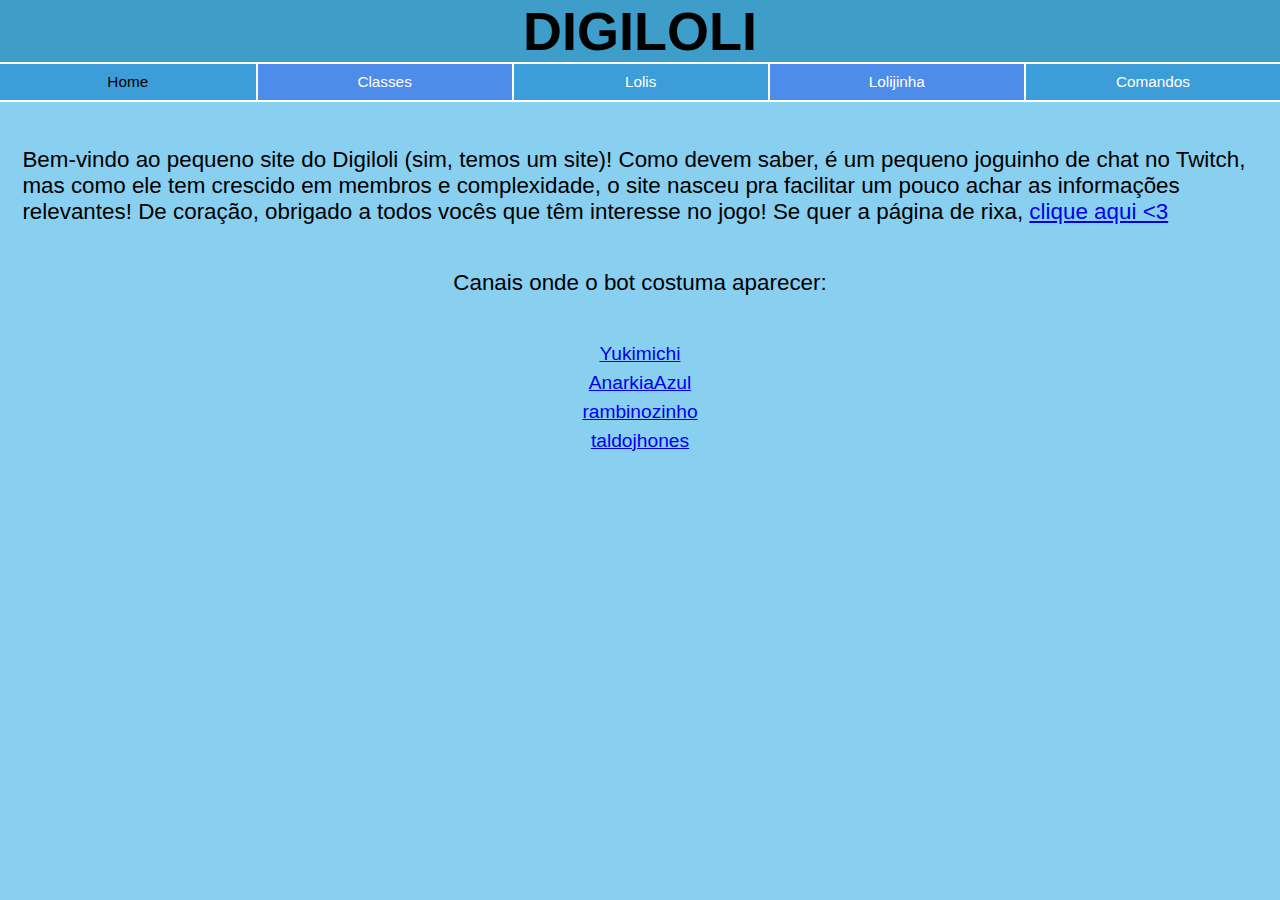
<file: index.html>
<!DOCTYPE html>
<html>
	<head>		
		<meta charset="UTF-8">
		<meta name="viewport" content="width=device-width, initial-scale=1.0">
		<meta http-equiv="X-UA-Compatible" content="ie=edge">
		<title>Digiloli - Bem-vindo!</title>
		<link rel="stylesheet" href="css/styles.css">
	</head>
	<body>
		<div class='main-header'>
			<h1>DIGILOLI</h1>
		</div>
		<div class='navbar'>
			<div class='navbar-item current-navbar-item'><a href='index.html'>Home</a></div>
			<div class='navbar-item'><a href='classes.html'>Classes</a></div>
			<div class='navbar-item'><a href='lolis.html'>Lolis</a></div>
			<div class='navbar-item'><a href='lolijinha.html'>Lolijinha</a></div>
			<div class='navbar-item'><a href='comandos.html'>Comandos</a></div>
		</div>
		<div class='home-text-div'>
			<p class='main-text'>Bem-vindo ao pequeno site do Digiloli (sim, temos um site)! Como devem saber, é um pequeno joguinho de chat no Twitch, 
			mas como ele tem crescido em membros e complexidade, o site nasceu pra facilitar um pouco achar as informações relevantes! 
			De coração, obrigado a todos vocês que têm interesse no jogo! Se quer a página de rixa, <a href='brawl.html'>clique aqui &lt;3</a></p>
			<p class='canais-text'>Canais onde o bot costuma aparecer:</p>
			<ul>
				<li><a href='https://www.twitch.tv/yukimichi'>Yukimichi</a></li>
				<li><a href='https://www.twitch.tv/anarkiaazul'>AnarkiaAzul</a></li>
				<li><a href='https://www.twitch.tv/rambinozinho'>rambinozinho</a></li>
				<li><a href='https://www.twitch.tv/taldojhones'>taldojhones</a></li>
			</ul>
		</div>
	</body>
</html>
</file>
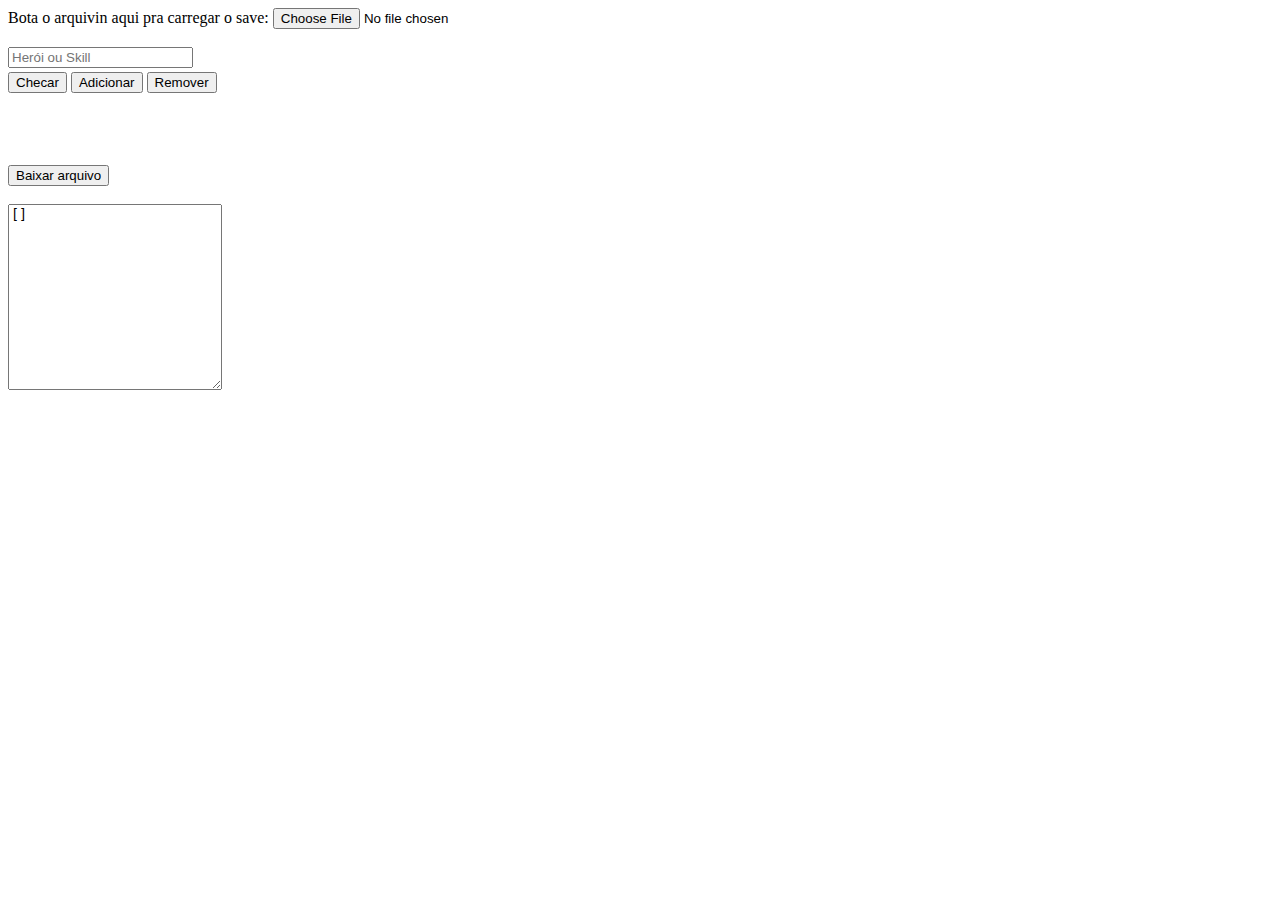
<file: blend.html>
<!DOCTYPE html>
<html lang="en">
  <head>
    <meta charset="UTF-8">
    <meta name="viewport" content="width=device-width, initial-scale=1.0">
    <meta http-equiv="X-UA-Compatible" content="ie=edge">
    <title>Blendzin</title>
  </head>
  <body>
<div>
  <label>Bota o arquivin aqui pra carregar o save: </label>
  <input type="file" accept=".txt, .json" id="file-selector">
</div>
<br>
<div>
  <input type="text" id="hero" placeholder="Herói ou Skill">
  <label id="mensagem"></label>
</div>
<div style="margin-top: 4px;">
  <button id="checada" onclick="check()">Checar</button>
  <button onclick="add()">Adicionar</button>
  <button onclick="del()">Remover</button>
</div>
<br><br><br><br>
<button onclick="download('Blend', JSON.stringify(blend))">Baixar arquivo</button>
<br><br>
<textarea readonly id="lista" rows=12 cols=24></textarea>
	<script>
function download(filename, data) {
    let a = window.document.createElement('a');
    a.href = window.URL.createObjectURL(new Blob([data], {type: '.txt', oneTimeOnly: true}));
    a.download = filename + ".txt";
    a.style.display = 'none';
    document.body.appendChild(a);
    a.click();
    document.body.removeChild(a);
}

function check() {
    let heroizin = document.getElementById("hero").value.toLowerCase();
    if (heroizin=='') {return;}
    else if (blend.includes(heroizin)) {
        document.getElementById("mensagem").innerHTML = "Você já pegou " + heroizin + "!";
        document.getElementById("hero").value = "";
        document.getElementById("hero").focus();
    }
    else {
        document.getElementById("mensagem").innerHTML = heroizin + " está disponível!";
    }
}

function add() {
    let heroizin = document.getElementById("hero").value.toLowerCase();
    if (heroizin=='') {return;}
    else if (blend.includes(heroizin)) {
        document.getElementById("mensagem").innerHTML = "Você já pegou " + heroizin + "!";
        document.getElementById("hero").value = "";
        document.getElementById("hero").focus();
    }
    else {
        blend.push(heroizin);
        localStorage.heroes = JSON.stringify(blend);
        document.getElementById("hero").value = "";
        document.getElementById("hero").focus();
        document.getElementById("mensagem").innerHTML = heroizin + " adicionado!";
        document.getElementById("lista").innerHTML = JSON.stringify(blend, null, 1);
    }
}

function del() {
    let heroizin = document.getElementById("hero").value.toLowerCase();
    if (heroizin=='') {return;}
    else if (blend.includes(heroizin)) {
        blend = blend.filter(a => a!=heroizin);
        localStorage.heroes = JSON.stringify(blend);
        document.getElementById("mensagem").innerHTML = heroizin + " foi removido";
        document.getElementById("lista").innerHTML = JSON.stringify(blend, null, 1);
        document.getElementById("hero").value = "";
        document.getElementById("hero").focus();
    }
    else {
        document.getElementById("mensagem").innerHTML = "Saporra de " + heroizin + " nem tava na lista, moleque... Susge";
    }
}

let fileSelector = document.getElementById('file-selector');
let blend = [];
if (localStorage.heroes) {blend = JSON.parse(localStorage.heroes);}
document.getElementById("lista").innerHTML = JSON.stringify(blend, null, 1);

fileSelector.addEventListener('change', (x) => {
    let file = x.target.files[0];
    if (!file) {alert('File could not be opened');}
    let reader = new FileReader();
    reader.readAsText(file);
    reader.onload = (y) => {
        file = y.target.result;
        if (!file.startsWith('[') || !file.includes('"') || !file.endsWith(']')) {alert('Wrong or corrupted file');}
        else {blend = JSON.parse(y.target.result);localStorage.heroes = JSON.stringify(blend);document.getElementById("lista").innerHTML = JSON.stringify(blend, null, 1);}
    }
});

document.getElementById("hero").addEventListener("keyup", event => {
    if(event.key !== "Enter") return;
    document.getElementById("checada").click();
    event.preventDefault();
});
    </script>
  </body>
</html>
</file>
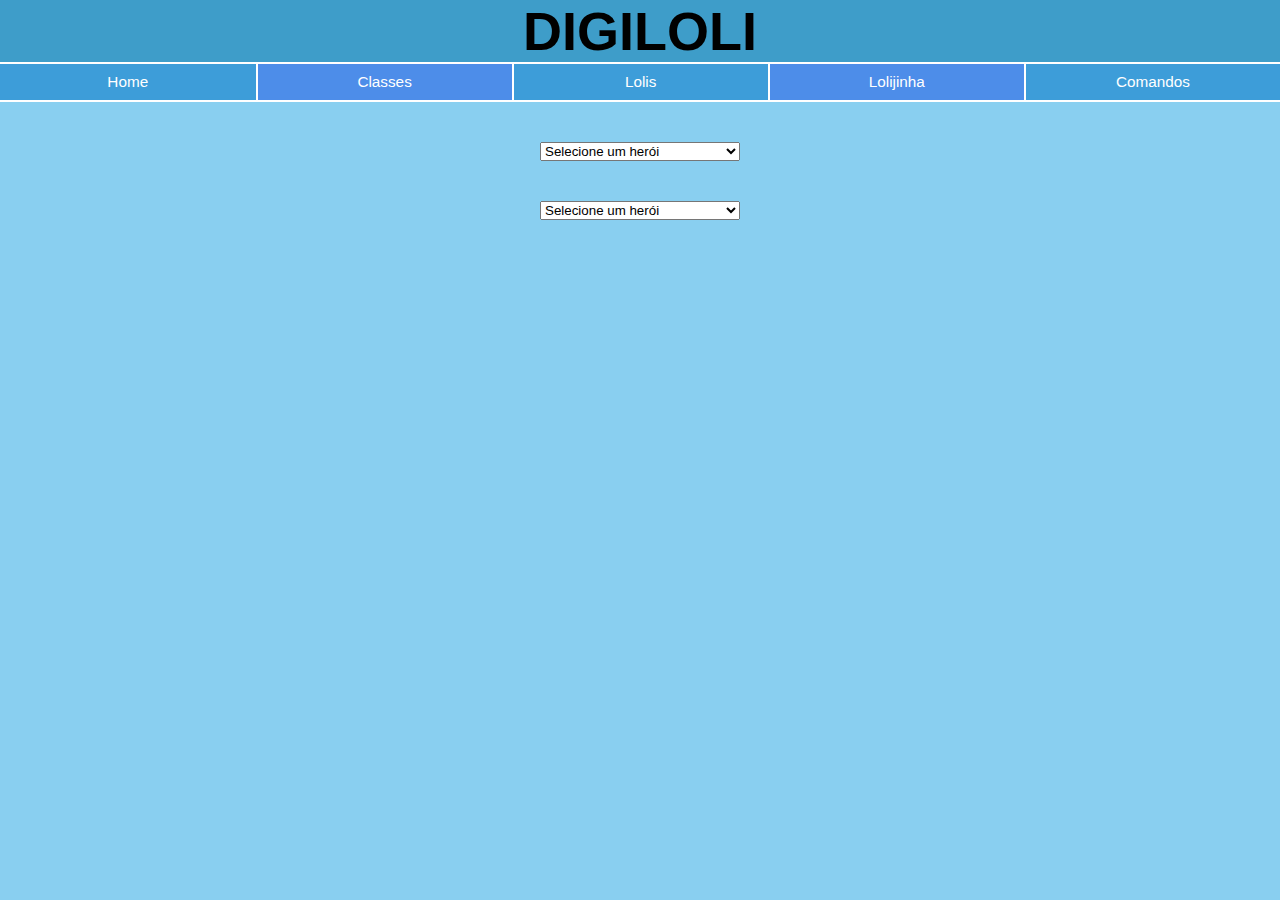
<file: brawl.html>
<!DOCTYPE html>
<html>
	<head>		
		<meta charset="UTF-8">
		<meta name="viewport" content="width=device-width, initial-scale=1.0">
		<meta http-equiv="X-UA-Compatible" content="ie=edge">
		<title>Brawl Picker</title>
		<link rel="stylesheet" href="css/styles.css">
	</head>
	<body>
		<div class='main-header'>
			<h1>DIGILOLI</h1>
		</div>
		<div class='navbar'>
			<div class='navbar-item'><a href='index.html'>Home</a></div>
			<div class='navbar-item'><a href='classes.html'>Classes</a></div>
			<div class='navbar-item'><a href='lolis.html'>Lolis</a></div>
			<div class='navbar-item'><a href='lolijinha.html'>Lolijinha</a></div>
			<div class='navbar-item'><a href='comandos.html'>Comandos</a></div>
		</div>
		<div class='select-hero-container'>
			<select id='select-hero-1' onchange="DisplayHero()"><option value="hero1-none">Selecione um herói</option></select>
		</div>
		<div class='select-hero-container'>
			<select id='select-hero-2' onchange="DisplayHero()"><option value="hero2-none">Selecione um herói</option></select>
		</div>
		<div id='hero-result'></div>
		<script type="text/javascript" src="js/main.js"></script>
	</body>
</html>
</file>
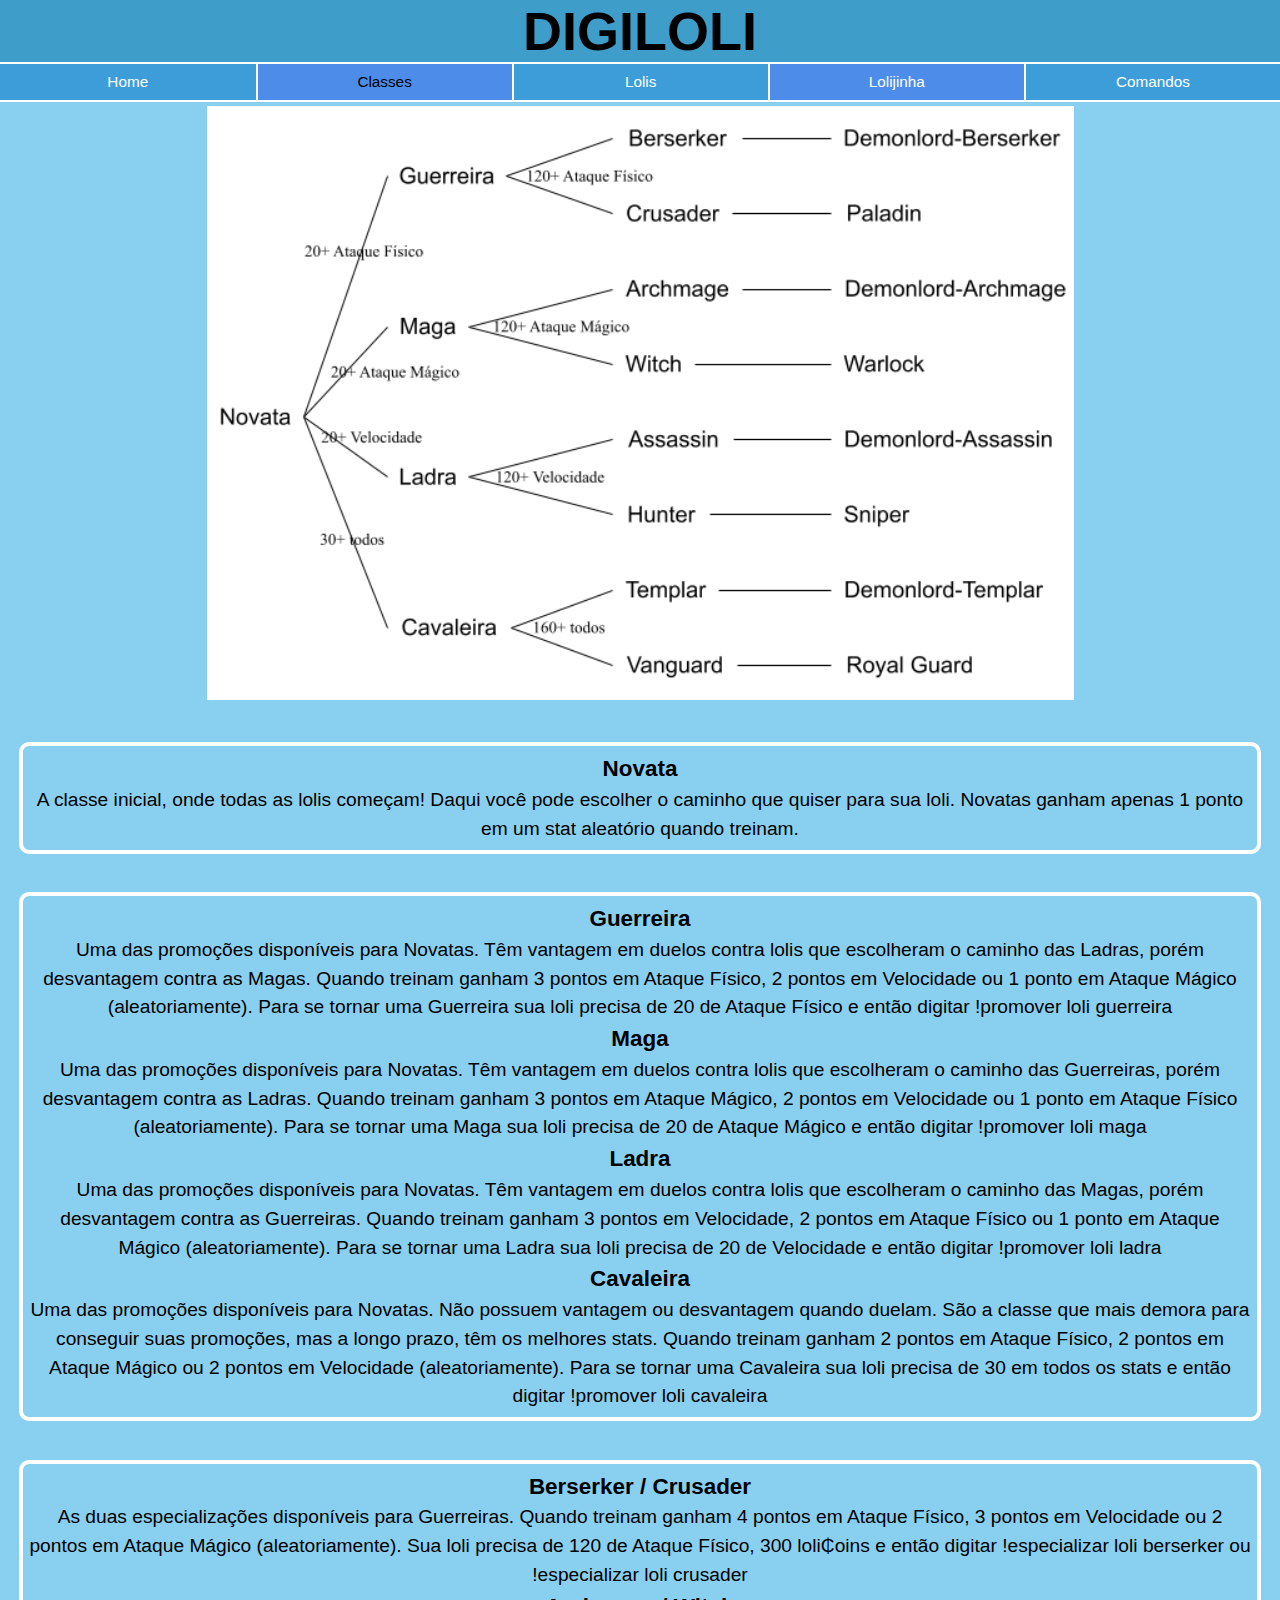
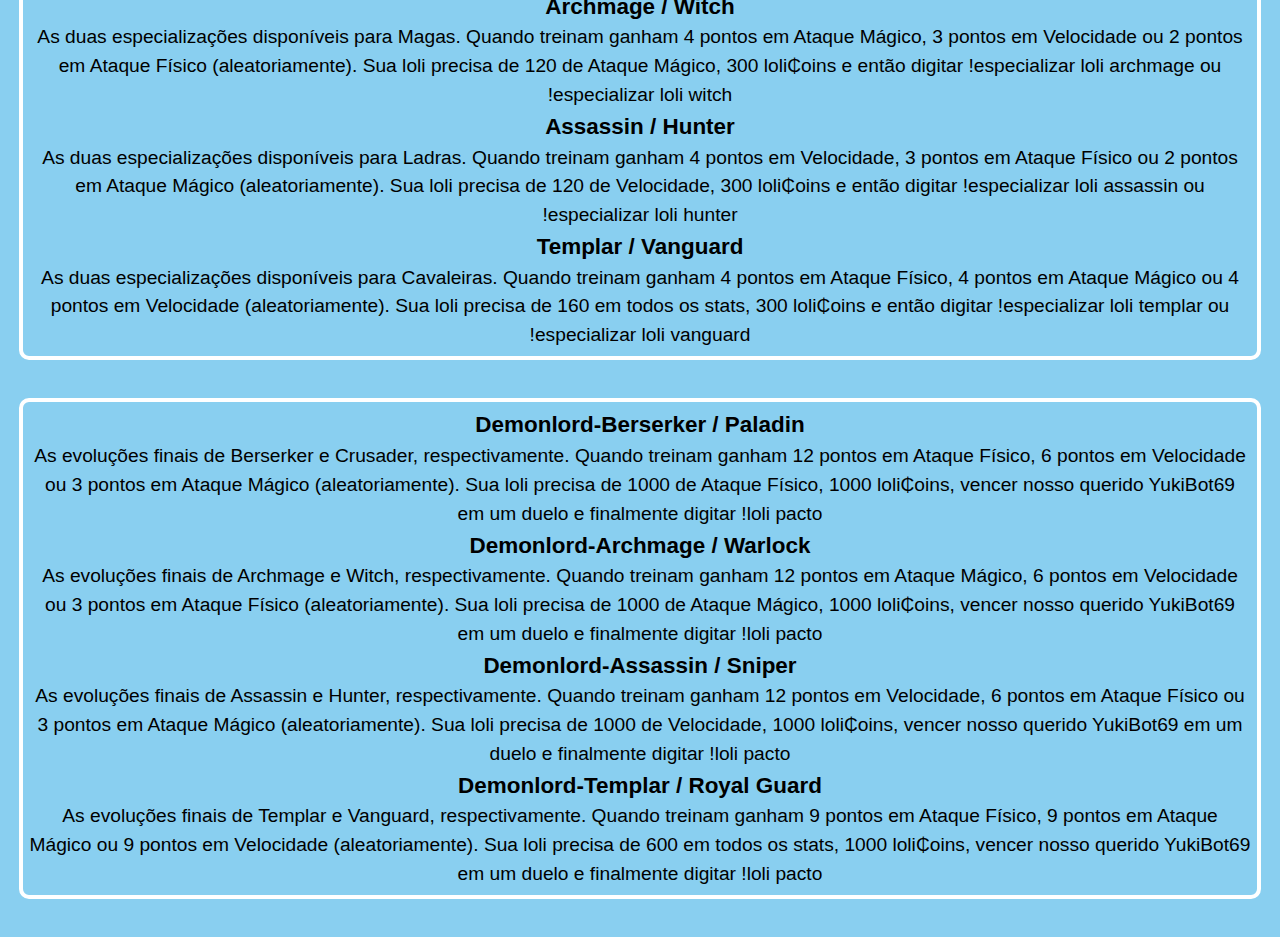
<file: classes.html>
<!DOCTYPE html>
<html>
	<head>		
		<meta charset="UTF-8">
		<meta name="viewport" content="width=device-width, initial-scale=1.0">
		<meta http-equiv="X-UA-Compatible" content="ie=edge">
		<title>Digiloli - Classes</title>
		<link rel="stylesheet" href="css/styles.css">
	</head>
	<body>
		<div class='main-header'>
			<h1>DIGILOLI</h1>
		</div>
		<div class='navbar'>
			<div class='navbar-item'><a href='index.html'>Home</a></div>
			<div class='navbar-item current-navbar-item'><a href='classes.html'>Classes</a></div>
			<div class='navbar-item'><a href='lolis.html'>Lolis</a></div>
			<div class='navbar-item'><a href='lolijinha.html'>Lolijinha</a></div>
			<div class='navbar-item'><a href='comandos.html'>Comandos</a></div>
		</div>
		<div class='classes-img'>
		<a href='images/LoliClassTree.png'><img src='images/LoliClassTree.png'></a>
		</div>
		<div class='classes-text'>
			<div class='classes-text-novata'>
				<h3>Novata</h3>
				<p>A classe inicial, onde todas as lolis começam! Daqui você pode escolher o caminho que quiser para sua loli. 
				Novatas ganham apenas 1 ponto em um stat aleatório quando treinam.</p>
			</div>
			<div class='classes-text-gmlc'>
				<h3>Guerreira</h3>
				<p>Uma das promoções disponíveis para Novatas. Têm vantagem em duelos contra lolis que escolheram o caminho das Ladras, porém desvantagem contra as Magas. 
				Quando treinam ganham 3 pontos em Ataque Físico, 2 pontos em Velocidade ou 1 ponto em Ataque Mágico (aleatoriamente). Para se tornar uma Guerreira sua loli 
				precisa de 20 de Ataque Físico e então digitar !promover loli guerreira</p>
				<h3>Maga</h3>
				<p>Uma das promoções disponíveis para Novatas. Têm vantagem em duelos contra lolis que escolheram o caminho das Guerreiras, porém desvantagem contra as Ladras. 
				Quando treinam ganham 3 pontos em Ataque Mágico, 2 pontos em Velocidade ou 1 ponto em Ataque Físico (aleatoriamente). Para se tornar uma Maga sua loli 
				precisa de 20 de Ataque Mágico e então digitar !promover loli maga</p>
				<h3>Ladra</h3>
				<p>Uma das promoções disponíveis para Novatas. Têm vantagem em duelos contra lolis que escolheram o caminho das Magas, porém desvantagem contra as Guerreiras. 
				Quando treinam ganham 3 pontos em Velocidade, 2 pontos em Ataque Físico ou 1 ponto em Ataque Mágico (aleatoriamente). Para se tornar uma Ladra sua loli 
				precisa de 20 de Velocidade e então digitar !promover loli ladra</p>
				<h3>Cavaleira</h3>
				<p>Uma das promoções disponíveis para Novatas. Não possuem vantagem ou desvantagem quando duelam. São a classe que mais demora para conseguir suas promoções, 
				mas a longo prazo, têm os melhores stats. Quando treinam ganham 2 pontos em Ataque Físico, 2 pontos em Ataque Mágico ou 2 pontos em Velocidade (aleatoriamente). 
				Para se tornar uma Cavaleira sua loli precisa de 30 em todos os stats e então digitar !promover loli cavaleira</p>
			</div>
			<div class='classes-text-baat'>
				<h3>Berserker / Crusader</h3>
				<p>As duas especializações disponíveis para Guerreiras. Quando treinam ganham 4 pontos em Ataque Físico, 3 pontos em Velocidade ou 2 pontos em Ataque Mágico 
				(aleatoriamente). Sua loli precisa de 120 de Ataque Físico, 300 loli₵oins e então digitar !especializar loli berserker ou !especializar loli crusader</p>
				<h3>Archmage / Witch</h3>
				<p>As duas especializações disponíveis para Magas. Quando treinam ganham 4 pontos em Ataque Mágico, 3 pontos em Velocidade ou 2 pontos em Ataque Físico 
				(aleatoriamente). Sua loli precisa de 120 de Ataque Mágico, 300 loli₵oins e então digitar !especializar loli archmage ou !especializar loli witch</p>
				<h3>Assassin / Hunter</h3>
				<p>As duas especializações disponíveis para Ladras. Quando treinam ganham 4 pontos em Velocidade, 3 pontos em Ataque Físico ou 2 pontos em Ataque Mágico 
				(aleatoriamente). Sua loli precisa de 120 de Velocidade, 300 loli₵oins e então digitar !especializar loli assassin ou !especializar loli hunter</p>
				<h3>Templar / Vanguard</h3>
				<p>As duas especializações disponíveis para Cavaleiras. Quando treinam ganham 4 pontos em Ataque Físico, 4 pontos em Ataque Mágico ou 4 pontos em Velocidade 
				(aleatoriamente). Sua loli precisa de 160 em todos os stats, 300 loli₵oins e então digitar !especializar loli templar ou !especializar loli vanguard</p>
			</div>
			<div class='classes-text-dddd'>
				<h3>Demonlord-Berserker / Paladin</h3>
				<p>As evoluções finais de Berserker e Crusader, respectivamente. Quando treinam ganham 12 pontos em Ataque Físico, 6 pontos em Velocidade ou 3 pontos em Ataque 
				Mágico (aleatoriamente). Sua loli precisa de 1000 de Ataque Físico, 1000 loli₵oins, vencer nosso querido YukiBot69 em um duelo e finalmente digitar !loli pacto</p>
				<h3>Demonlord-Archmage / Warlock</h3>
				<p>As evoluções finais de Archmage e Witch, respectivamente. Quando treinam ganham 12 pontos em Ataque Mágico, 6 pontos em Velocidade ou 3 pontos em Ataque Físico 
				(aleatoriamente). Sua loli precisa de 1000 de Ataque Mágico, 1000 loli₵oins, vencer nosso querido YukiBot69 em um duelo e finalmente digitar !loli pacto</p>
				<h3>Demonlord-Assassin / Sniper</h3>
				<p>As evoluções finais de Assassin e Hunter, respectivamente. Quando treinam ganham 12 pontos em Velocidade, 6 pontos em Ataque Físico ou 3 pontos em Ataque Mágico 
				(aleatoriamente). Sua loli precisa de 1000 de Velocidade, 1000 loli₵oins, vencer nosso querido YukiBot69 em um duelo e finalmente digitar !loli pacto</p>
				<h3>Demonlord-Templar / Royal Guard</h3>
				<p>As evoluções finais de Templar e Vanguard, respectivamente. Quando treinam ganham 9 pontos em Ataque Físico, 9 pontos em Ataque Mágico ou 9 pontos em Velocidade 
				(aleatoriamente). Sua loli precisa de 600 em todos os stats, 1000 loli₵oins, vencer nosso querido YukiBot69 em um duelo e finalmente digitar !loli pacto</p>
			</div>
		</div>
	</body>
</html>
</file>
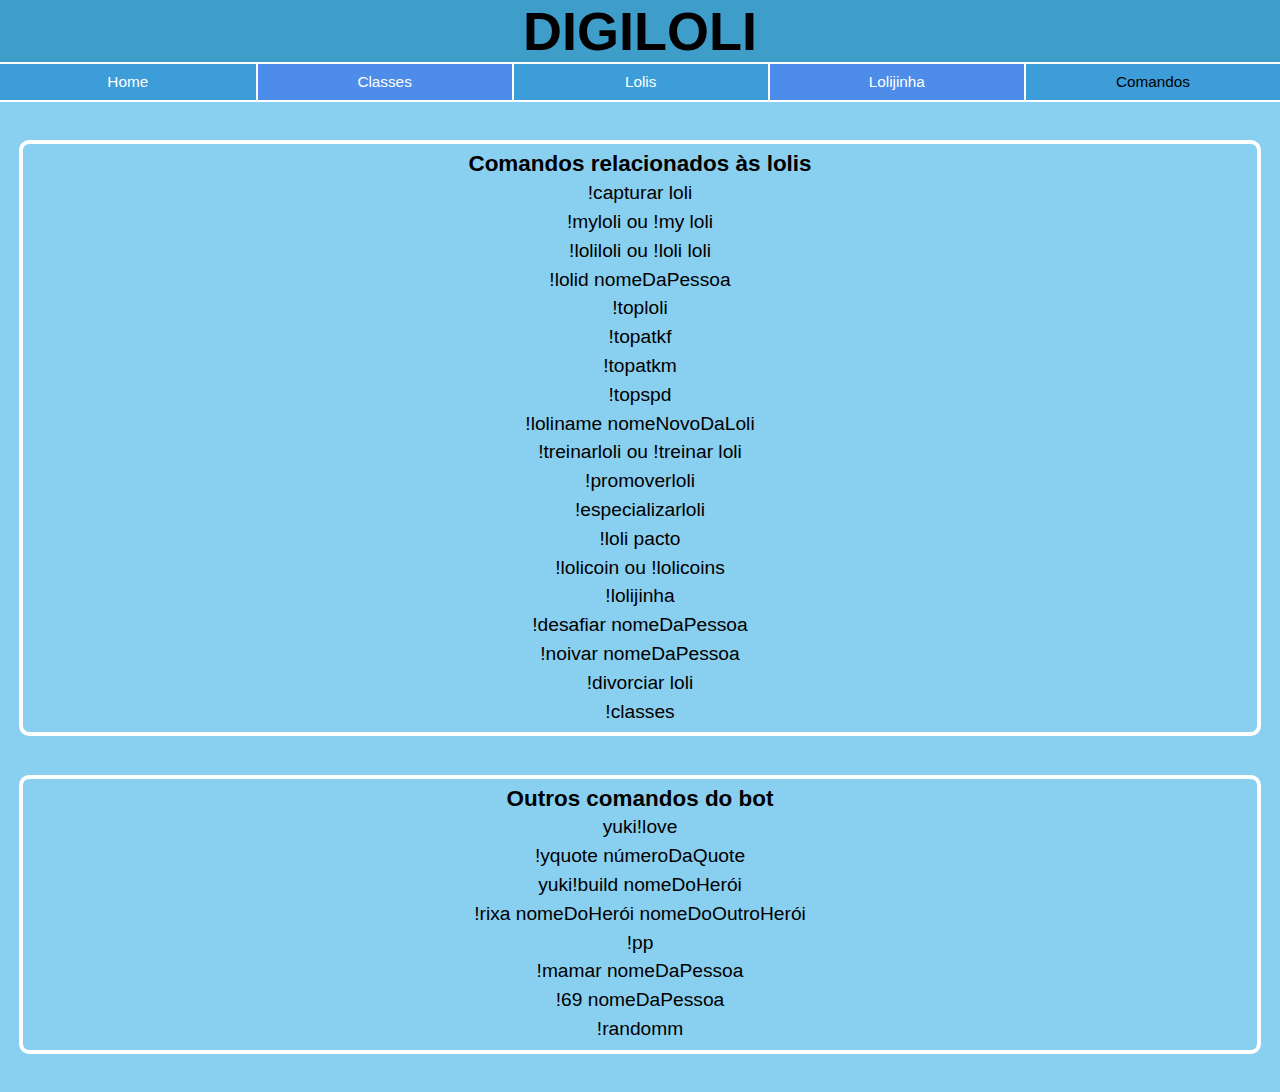
<file: comandos.html>
<!DOCTYPE html>
<html>
	<head>		
		<meta charset="UTF-8">
		<meta name="viewport" content="width=device-width, initial-scale=1.0">
		<meta http-equiv="X-UA-Compatible" content="ie=edge">
		<title>Digiloli - Comandos</title>
		<link rel="stylesheet" href="css/styles.css">
	</head>
	<body>
		<div class='main-header'>
			<h1>DIGILOLI</h1>
		</div>
		<div class='navbar'>
			<div class='navbar-item'><a href='index.html'>Home</a></div>
			<div class='navbar-item'><a href='classes.html'>Classes</a></div>
			<div class='navbar-item'><a href='lolis.html'>Lolis</a></div>
			<div class='navbar-item'><a href='lolijinha.html'>Lolijinha</a></div>
			<div class='navbar-item current-navbar-item'><a href='comandos.html'>Comandos</a></div>
		</div>
		<div class='comandos-text-div'>
			<div class='comandos-text-1'>
			<h3>Comandos relacionados às lolis</h3>
				<ul>
					<li>!capturar loli</li>
					<li>!myloli ou !my loli</li>
					<li>!loliloli ou !loli loli</li>
					<li>!lolid nomeDaPessoa</li>
					<li>!toploli</li>
					<li>!topatkf</li>
					<li>!topatkm</li>
					<li>!topspd</li>
					<li>!loliname nomeNovoDaLoli</li>
					<li>!treinarloli ou !treinar loli</li>
					<li>!promoverloli</li>
					<li>!especializarloli</li>
					<li>!loli pacto</li>
					<li>!lolicoin ou !lolicoins</li>
					<li>!lolijinha</li>
					<li>!desafiar nomeDaPessoa</li>
					<li>!noivar nomeDaPessoa</li>
					<li>!divorciar loli</li>
					<li>!classes</li>
				</ul>
			</div>
			<div class='comandos-text-2'>
			<h3>Outros comandos do bot</h3>
				<ul>
					<li>yuki!love</li>
					<li>!yquote númeroDaQuote</li>
					<li>yuki!build nomeDoHerói</li>
					<li>!rixa nomeDoHerói nomeDoOutroHerói</li>
					<li>!pp</li>
					<li>!mamar nomeDaPessoa</li>
					<li>!69 nomeDaPessoa</li>
					<li>!randomm</li>
				</ul>
			</div>
		</div>
	</body>
</html>
</file>
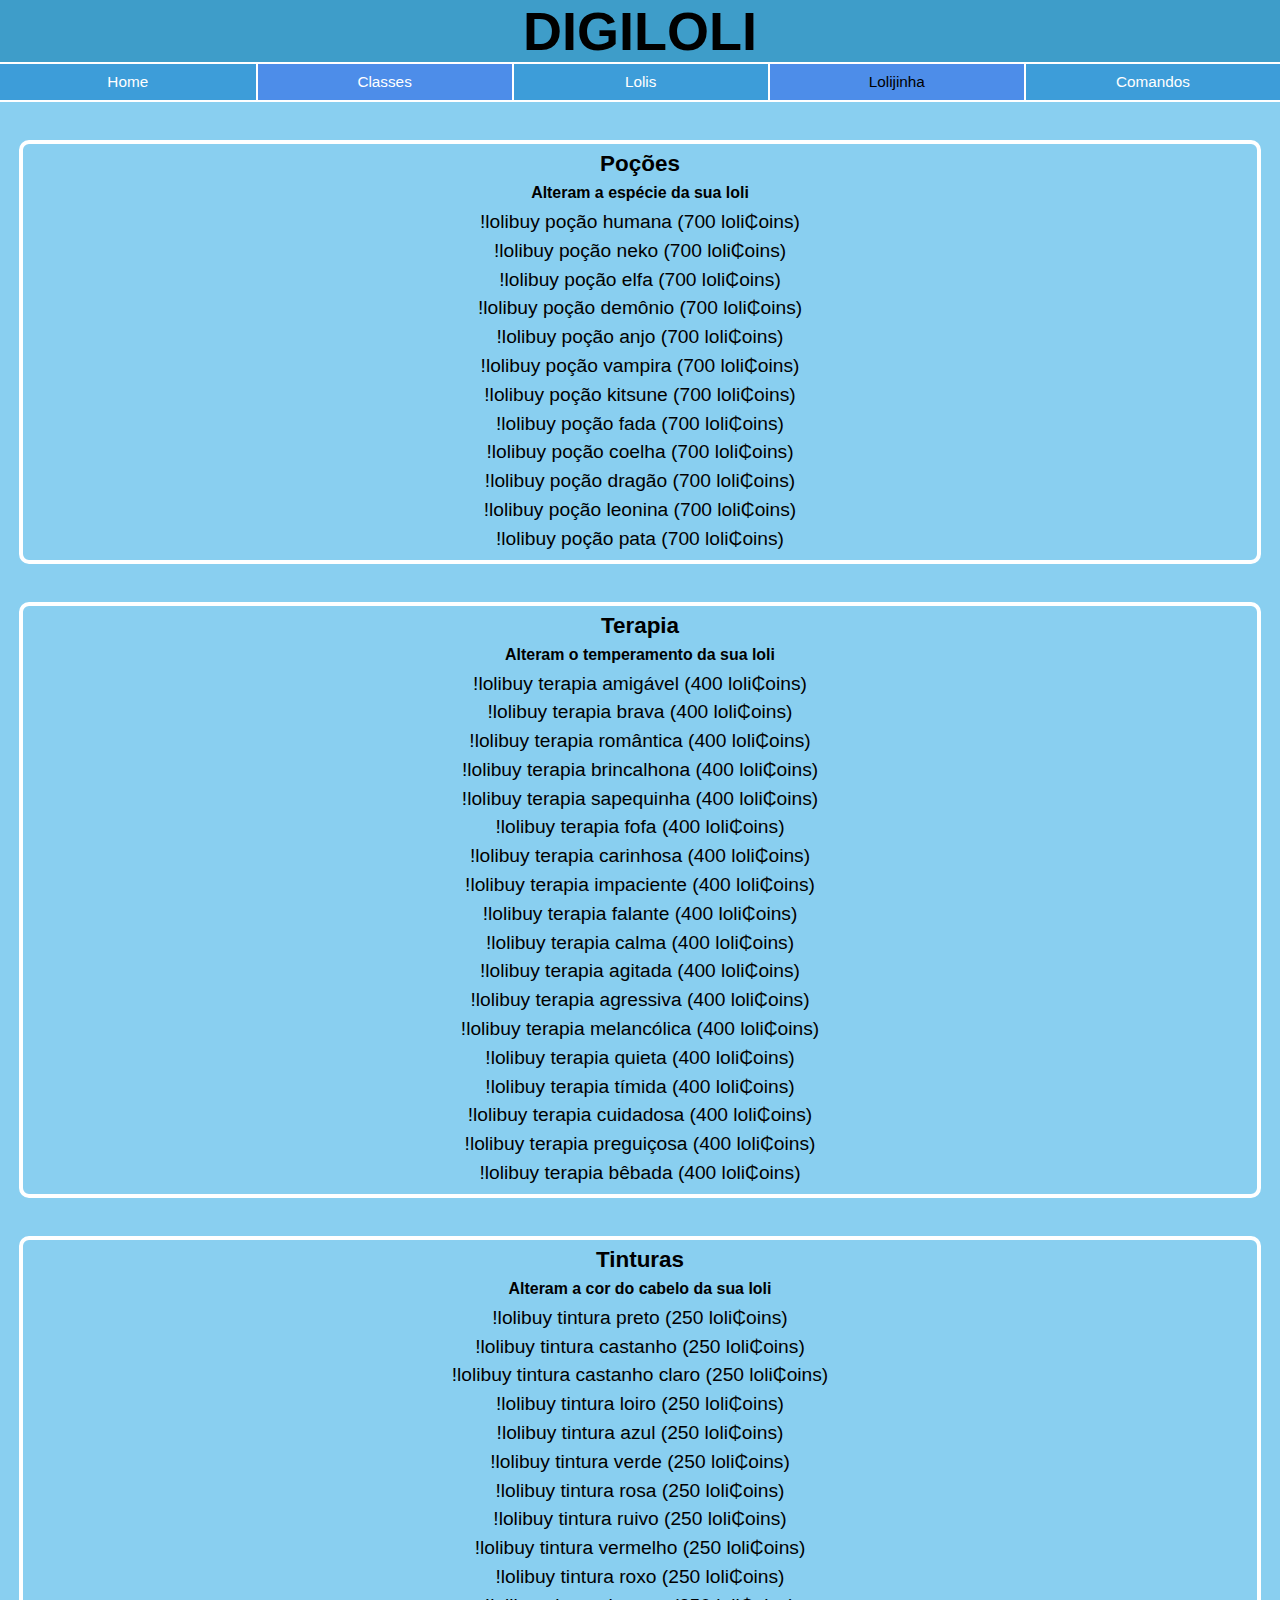
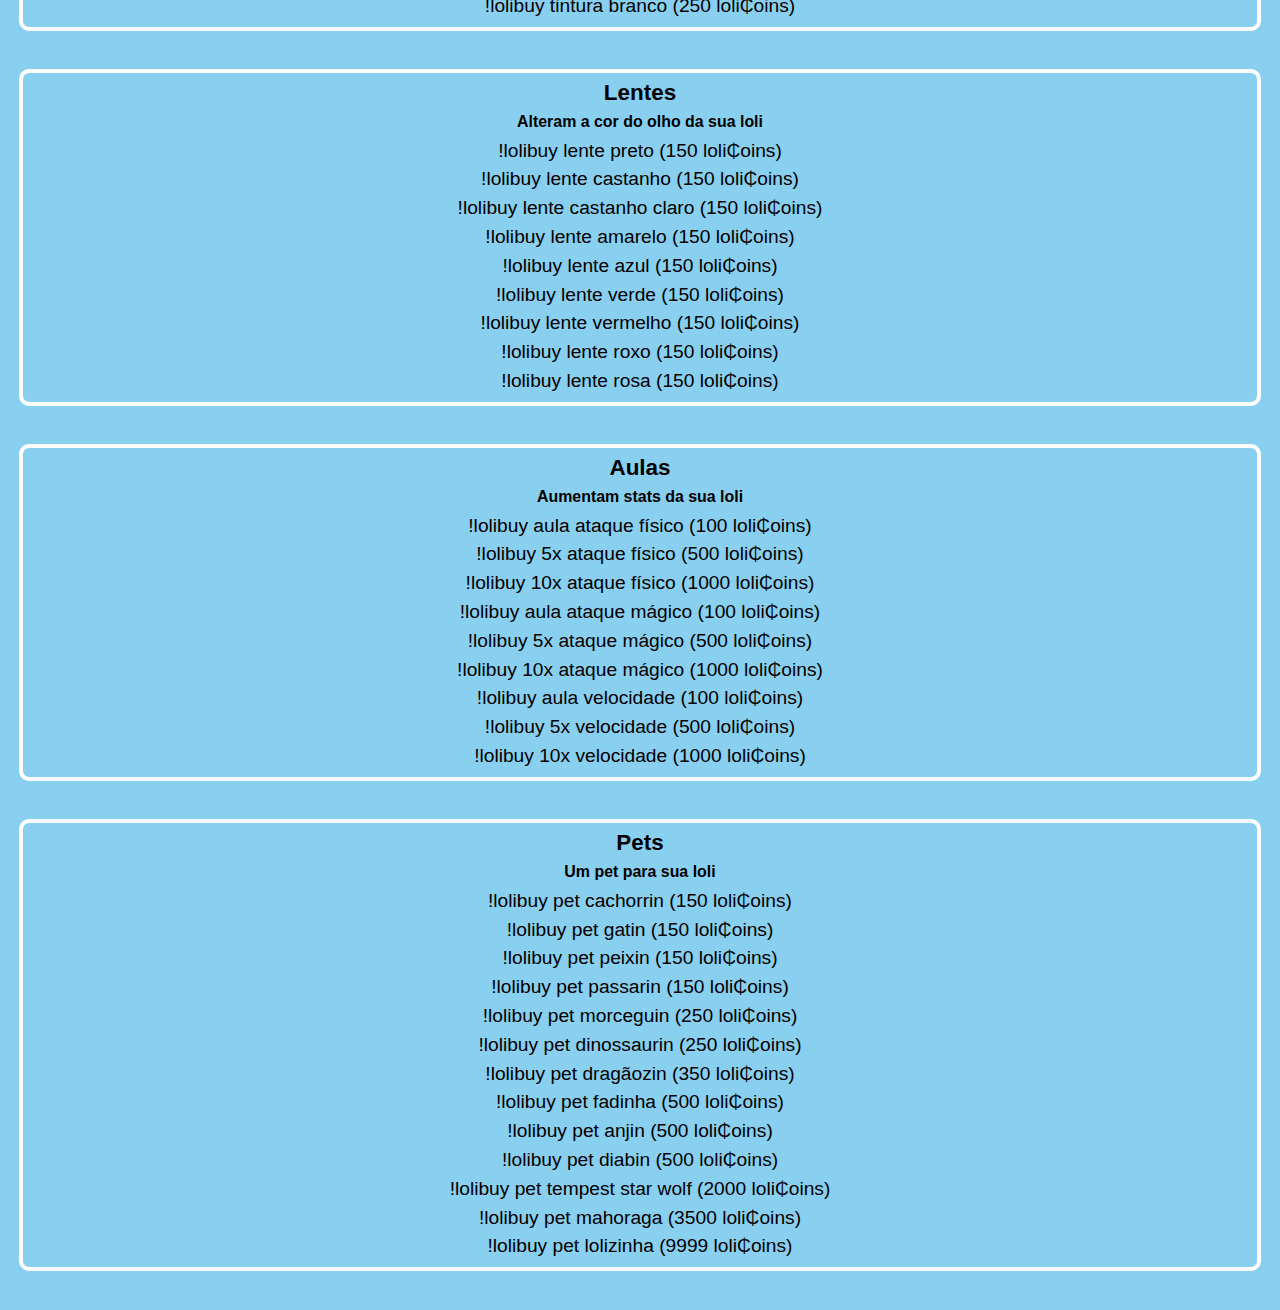
<file: lolijinha.html>
<!DOCTYPE html>
<html>
	<head>		
		<meta charset="UTF-8">
		<meta name="viewport" content="width=device-width, initial-scale=1.0">
		<meta http-equiv="X-UA-Compatible" content="ie=edge">
		<title>Digiloli - Lolijinha</title>
		<link rel="stylesheet" href="css/styles.css">
	</head>
	<body>
		<div class='main-header'>
			<h1>DIGILOLI</h1>
		</div>
		<div class='navbar'>
			<div class='navbar-item'><a href='index.html'>Home</a></div>
			<div class='navbar-item'><a href='classes.html'>Classes</a></div>
			<div class='navbar-item'><a href='lolis.html'>Lolis</a></div>
			<div class='navbar-item current-navbar-item'><a href='lolijinha.html'>Lolijinha</a></div>
			<div class='navbar-item'><a href='comandos.html'>Comandos</a></div>
		</div>
		<div class='lolijinha-div'>
			<div>
				<h3>Poções</h3>
				<h5>Alteram a espécie da sua loli</h5>
				<ul>
					<li>!lolibuy poção humana (700 loli₵oins)</li>
					<li>!lolibuy poção neko (700 loli₵oins)</li>
					<li>!lolibuy poção elfa (700 loli₵oins)</li>
					<li>!lolibuy poção demônio (700 loli₵oins)</li>
					<li>!lolibuy poção anjo (700 loli₵oins)</li>
					<li>!lolibuy poção vampira (700 loli₵oins)</li>
					<li>!lolibuy poção kitsune (700 loli₵oins)</li>
					<li>!lolibuy poção fada (700 loli₵oins)</li>
					<li>!lolibuy poção coelha (700 loli₵oins)</li>
					<li>!lolibuy poção dragão (700 loli₵oins)</li>
					<li>!lolibuy poção leonina (700 loli₵oins)</li>
					<li>!lolibuy poção pata (700 loli₵oins)</li>
				</ul>
			</div>
			<div>
				<h3>Terapia</h3>
				<h5>Alteram o temperamento da sua loli</h5>
				<ul>
					<li>!lolibuy terapia amigável (400 loli₵oins)</li>
					<li>!lolibuy terapia brava (400 loli₵oins)</li>
					<li>!lolibuy terapia romântica (400 loli₵oins)</li>
					<li>!lolibuy terapia brincalhona (400 loli₵oins)</li>
					<li>!lolibuy terapia sapequinha (400 loli₵oins)</li>
					<li>!lolibuy terapia fofa (400 loli₵oins)</li>
					<li>!lolibuy terapia carinhosa (400 loli₵oins)</li>
					<li>!lolibuy terapia impaciente (400 loli₵oins)</li>
					<li>!lolibuy terapia falante (400 loli₵oins)</li>
					<li>!lolibuy terapia calma (400 loli₵oins)</li>
					<li>!lolibuy terapia agitada (400 loli₵oins)</li>
					<li>!lolibuy terapia agressiva (400 loli₵oins)</li>
					<li>!lolibuy terapia melancólica (400 loli₵oins)</li>
					<li>!lolibuy terapia quieta (400 loli₵oins)</li>
					<li>!lolibuy terapia tímida (400 loli₵oins)</li>
					<li>!lolibuy terapia cuidadosa (400 loli₵oins)</li>
					<li>!lolibuy terapia preguiçosa (400 loli₵oins)</li>
					<li>!lolibuy terapia bêbada (400 loli₵oins)</li>
				</ul>
			</div>
			<div>
				<h3>Tinturas</h3>
				<h5>Alteram a cor do cabelo da sua loli</h5>
				<ul>
					<li>!lolibuy tintura preto (250 loli₵oins)</li>
					<li>!lolibuy tintura castanho (250 loli₵oins)</li>
					<li>!lolibuy tintura castanho claro (250 loli₵oins)</li>
					<li>!lolibuy tintura loiro (250 loli₵oins)</li>
					<li>!lolibuy tintura azul (250 loli₵oins)</li>
					<li>!lolibuy tintura verde (250 loli₵oins)</li>
					<li>!lolibuy tintura rosa (250 loli₵oins)</li>
					<li>!lolibuy tintura ruivo (250 loli₵oins)</li>
					<li>!lolibuy tintura vermelho (250 loli₵oins)</li>
					<li>!lolibuy tintura roxo (250 loli₵oins)</li>
					<li>!lolibuy tintura branco (250 loli₵oins)</li>
				</ul>
			</div>
			<div>
				<h3>Lentes</h3>
				<h5>Alteram a cor do olho da sua loli</h5>
				<ul>
					<li>!lolibuy lente preto (150 loli₵oins)</li>
					<li>!lolibuy lente castanho (150 loli₵oins)</li>
					<li>!lolibuy lente castanho claro (150 loli₵oins)</li>
					<li>!lolibuy lente amarelo (150 loli₵oins)</li>
					<li>!lolibuy lente azul (150 loli₵oins)</li>
					<li>!lolibuy lente verde (150 loli₵oins)</li>
					<li>!lolibuy lente vermelho (150 loli₵oins)</li>
					<li>!lolibuy lente roxo (150 loli₵oins)</li>
					<li>!lolibuy lente rosa (150 loli₵oins)</li>
				</ul>
			</div>
			<div>
				<h3>Aulas</h3>
				<h5>Aumentam stats da sua loli</h5>
				<ul>
					<li>!lolibuy aula ataque físico (100 loli₵oins)</li>
					<li>!lolibuy 5x ataque físico (500 loli₵oins)</li>
					<li>!lolibuy 10x ataque físico (1000 loli₵oins)</li>
					<li>!lolibuy aula ataque mágico (100 loli₵oins)</li>
					<li>!lolibuy 5x ataque mágico (500 loli₵oins)</li>
					<li>!lolibuy 10x ataque mágico (1000 loli₵oins)</li>
					<li>!lolibuy aula velocidade (100 loli₵oins)</li>
					<li>!lolibuy 5x velocidade (500 loli₵oins)</li>
					<li>!lolibuy 10x velocidade (1000 loli₵oins)</li>
				</ul>
			</div>
			<div>
				<h3>Pets</h3>
				<h5>Um pet para sua loli</h5>
				<ul>
					<li>!lolibuy pet cachorrin (150 loli₵oins)</li>
					<li>!lolibuy pet gatin (150 loli₵oins)</li>
					<li>!lolibuy pet peixin (150 loli₵oins)</li>
					<li>!lolibuy pet passarin (150 loli₵oins)</li>
					<li>!lolibuy pet morceguin (250 loli₵oins)</li>
					<li>!lolibuy pet dinossaurin (250 loli₵oins)</li>
					<li>!lolibuy pet dragãozin (350 loli₵oins)</li>
					<li>!lolibuy pet fadinha (500 loli₵oins)</li>
					<li>!lolibuy pet anjin (500 loli₵oins)</li>
					<li>!lolibuy pet diabin (500 loli₵oins)</li>
					<li>!lolibuy pet tempest star wolf (2000 loli₵oins)</li>
					<li>!lolibuy pet mahoraga (3500 loli₵oins)</li>
					<li>!lolibuy pet lolizinha (9999 loli₵oins)</li>
				</ul>
			</div>
		</div>
	</body>
</html>
</file>
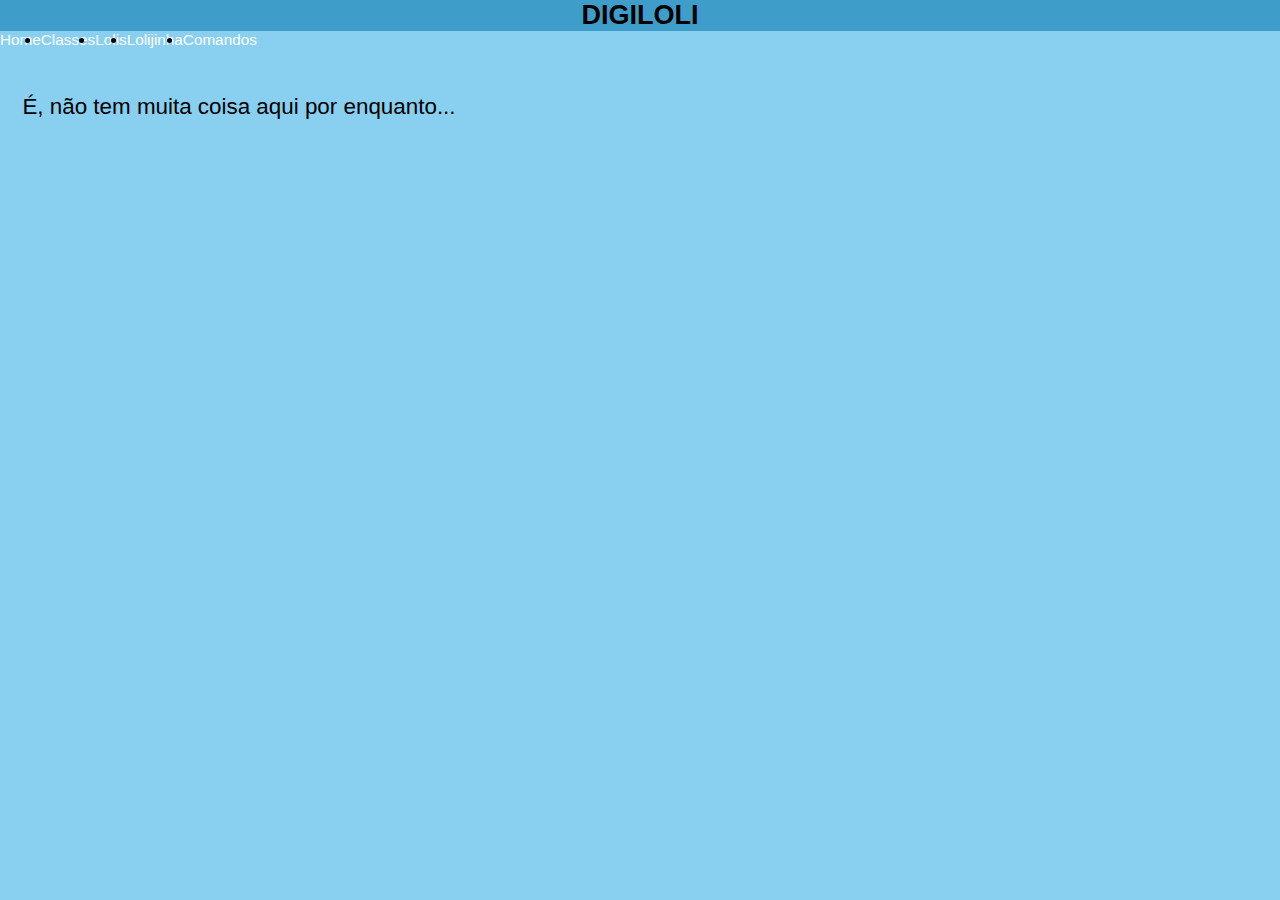
<file: lolis.html>
<!DOCTYPE html>
<html>
	<head>
		<title>Digiloli - Bem-vindo!</title>
		<link rel="stylesheet" href="css/styles.css">
	</head>
	<body>
		<h1 class='main-header'>DIGILOLI</h1>
		<ul class='navbar'>
			<li><a href='index.html'>Home</a></li>
			<li><a href='classes.html'>Classes</a></li>
			<li><a href='lolis.html'>Lolis</a></li>
			<li><a href='lolijinha.html'>Lolijinha</a></li>
			<li><a href='comandos.html'>Comandos</a></li>
		</ul>
		<p class='main-text'>É, não tem muita coisa aqui por enquanto...</p>
	</body>
</html>
</file>
<file: css/styles.css>
*{
	margin: 0;
	padding: 0;
	box-sizing: border-box;
	font-family: sans-serif;
}

body{
	background: #89CFF0;
}

.main-header{
	font-size: 3vh;
	background: #3e9dc9;
	text-align: center;
}

.navbar{
	display: flex;
	flex-direction: row;
}

.navbar-item{
	flex-basis: 40vh;
	flex-grow: 1;
	background: #3d9dd9;
	line-height: 4vh;
	border-left: 2px solid #ffffff;
	border-top: 2px solid #ffffff;
	border-bottom: 2px solid #ffffff;
}

.navbar-item:nth-child(even){
	background: #4d8de9;
}

.navbar-item:first-child{
	border-left: none;
}

.navbar a{
	font-size: 1.7vh;
	display: inline-block;
	text-decoration: none;
	color: #fff;
	height: 100%;
	width: 100%;
	text-align: center;
}

.current-navbar-item a{
	color: #000;
}

.navbar a:hover{
	color: #c45c1b
}

.main-text{
	font-size: 1.4em;
	margin: 2em 1em 0 1em;
}

.canais-text{
	font-size: 1.4em;
	margin: 2em 4em 2em 4em;
	text-align: center;
}

.home-text-div ul{
	margin-top: 1em;
	font-size: 1.2em;
	line-height: 1.5em;
	list-style: none;
	display: flex;
	flex-direction: column;
	align-items: center;
}

.home-text-div a:hover{
	color: #eeeeee;
}

.classes-img{
	padding-top: 4px;
	display: flex;
	justify-content: center;
}

.classes-img img{
	max-width: 90vw;
}

.classes-text{
	margin: 2em 1em 0 1em;
	font-size: 1.2em;
	line-height: 1.5em;
	list-style: none;
	display: flex;
	flex-direction: column;
}

.classes-text h3{
	text-align: center;
	line-height: 1.5em;
}

.classes-text-novata{
	border: #fff 4px solid;
	padding: 6px;
	border-radius: 10px;
	text-align: center;
}

.classes-text-gmlc{
	margin-top: 2em;
	padding: 6px;
	border: #fff 4px solid;
	border-radius: 10px;
	text-align: center;
}

.classes-text-baat{
	margin-top: 2em;
	padding: 6px;
	border: #fff 4px solid;
	border-radius: 10px;
	text-align: center;
}

.classes-text-dddd{
	margin: 2em 0;
	padding: 6px;
	border: #fff 4px solid;
	border-radius: 10px;
	text-align: center;
}

.comandos-text-div{
	margin: 1em 1em 0 1em;
	font-size: 1.2em;
	line-height: 1.5em;
	list-style: none;
	display: flex;
	flex-direction: column;
}

.comandos-text-1{
	margin: 1em 0 1em 0;
	padding: 6px;
	border: #fff 4px solid;
	border-radius: 10px;
	text-align: center;
}

.comandos-text-2{
	margin: 1em 0 2em 0;
	padding: 6px;
	border: #fff 4px solid;
	border-radius: 10px;
	text-align: center;
}

.lolijinha-div{
	margin: 1em 1em 0 1em;
	font-size: 1.2em;
	line-height: 1.5em;
	display: flex;
	flex-direction: column;
}

.lolijinha-div > div{
	margin: 1em 0;
	padding: 6px;
	border: #fff 4px solid;
	border-radius: 10px;
	text-align: center;
}

.comandos-text-div  ul{
	list-style: none;
}

.lolijinha-div ul{
	list-style: none;
}

.lolijinha-div > div:last-child{
	margin-bottom: 2em;
}

#select-loli-container{
	display: flex;
	padding-top: 40px;
	align-items: center;
	flex-direction: column;
}

#select-loli{
	width: 200px;
}

#loli-result{
	display: flex;
	flex-direction: column;
}

#loli-result div{
	margin: auto;
	margin-top: 20px;
	margin-bottom: 20px;
	width: 500px;
	max-width: 100vw;
	padding: 6px;
	border: #fff 4px solid;
	border-radius: 10px;
}

.select-hero-container{
	display: flex;
	padding-top: 40px;
	align-items: center;
	flex-direction: column;
}

#select-hero-1{
	width: 200px;
}

#select-hero-2{
	width: 200px;
}

#hero-result{
	display: flex;
	flex-direction: column;
}

#hero-result div{
	margin: auto;
	margin-top: 20px;
	margin-bottom: 20px;
	width: 500px;
	max-width: 100vw;
	padding: 6px;
	border: #fff 4px solid;
	border-radius: 10px;
}

@media screen and (min-device-width: 1300px) {
.navbar a{
	font-size: 2vw;
}
}
</file>
